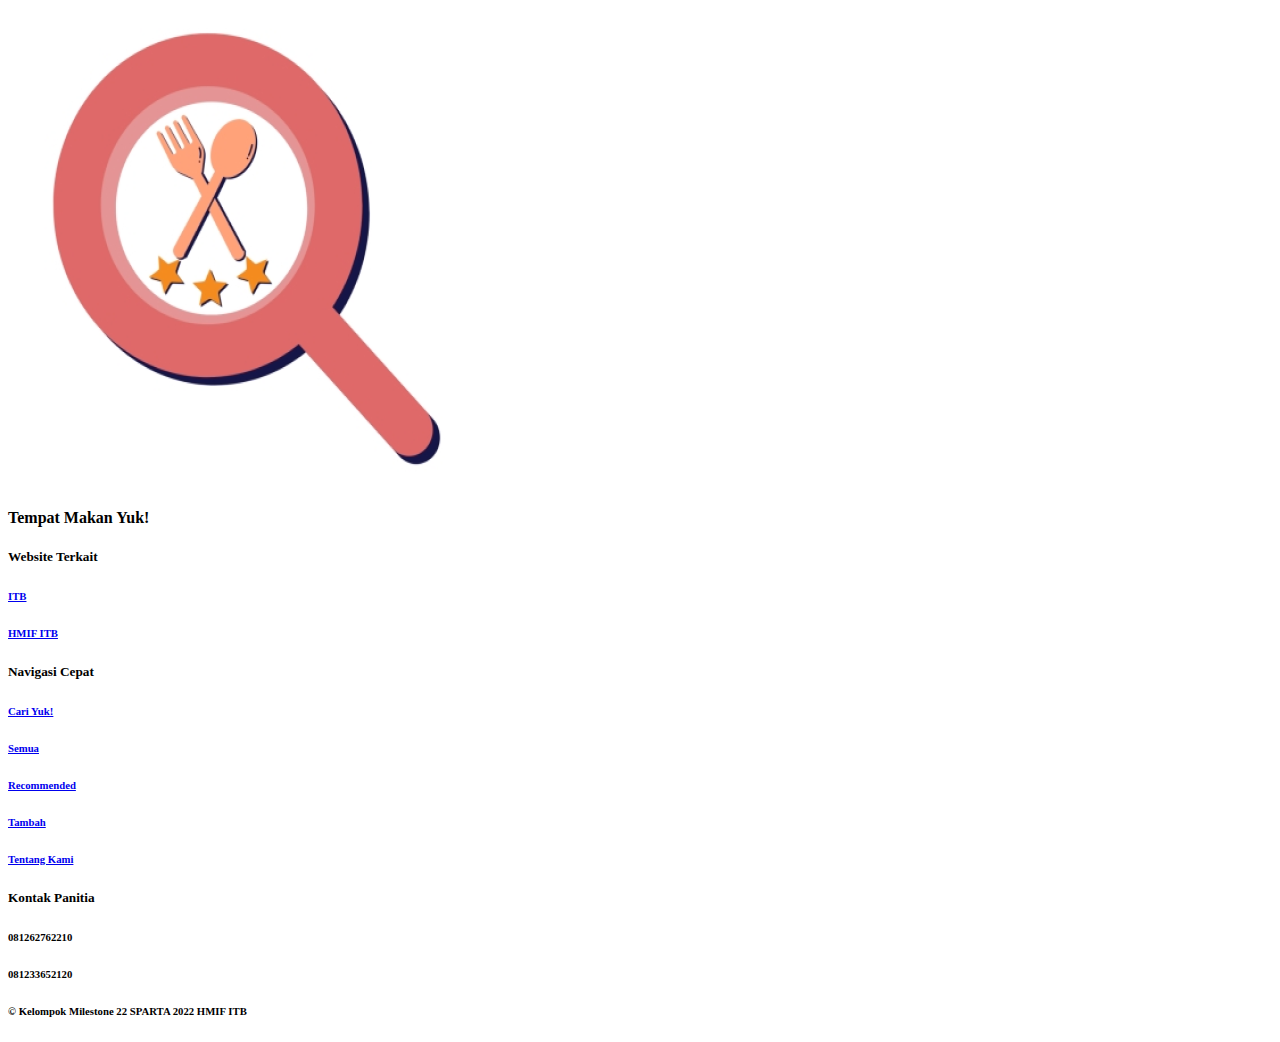
<file: src/footer.html>
<body>
    <footer>
        <div class="footer-container">
            <div class="footer-content">
                <div class="footer-identity">
                    <img src="./img/favicon.png" alt="Logo">
                    <h4>Tempat Makan Yuk!</h4>
                </div>    
                <div class="footer-links">
                    <div class="footer-link">
                        <h5>Website Terkait</h5>
                        <a href="https://www.itb.ac.id/"><h6>ITB</h6></a>
                        <a href="https://km.itb.ac.id/hmj/hmif/"><h6>HMIF ITB</h6></a>
                    </div>
                    <div class="footer-link">
                        <h5>Navigasi Cepat</h5>
                        <a href="index.php#jumbotron"><h6>Cari Yuk!</h6></a>
                        <a href="all.php"><h6>Semua</h6></a>
                        <a href="index.php#recomend"><h6>Recommended</h6></a>
                        <a href="tambah.php"><h6>Tambah</h6></a>
                        <a href="tentangkami.php"><h6>Tentang Kami</h6></a>
                    </div>
                    <div class="footer-link">
                        <h5>Kontak Panitia</h5>
                        <h6>081262762210</h6>
                        <h6>081233652120</h6>
                    </div>
                </div>
            </div>
            <h6 class="last-h6">© Kelompok Milestone 22 SPARTA 2022 HMIF ITB</h6>
        </div>
    </footer>
</body>
</html>
</file>
